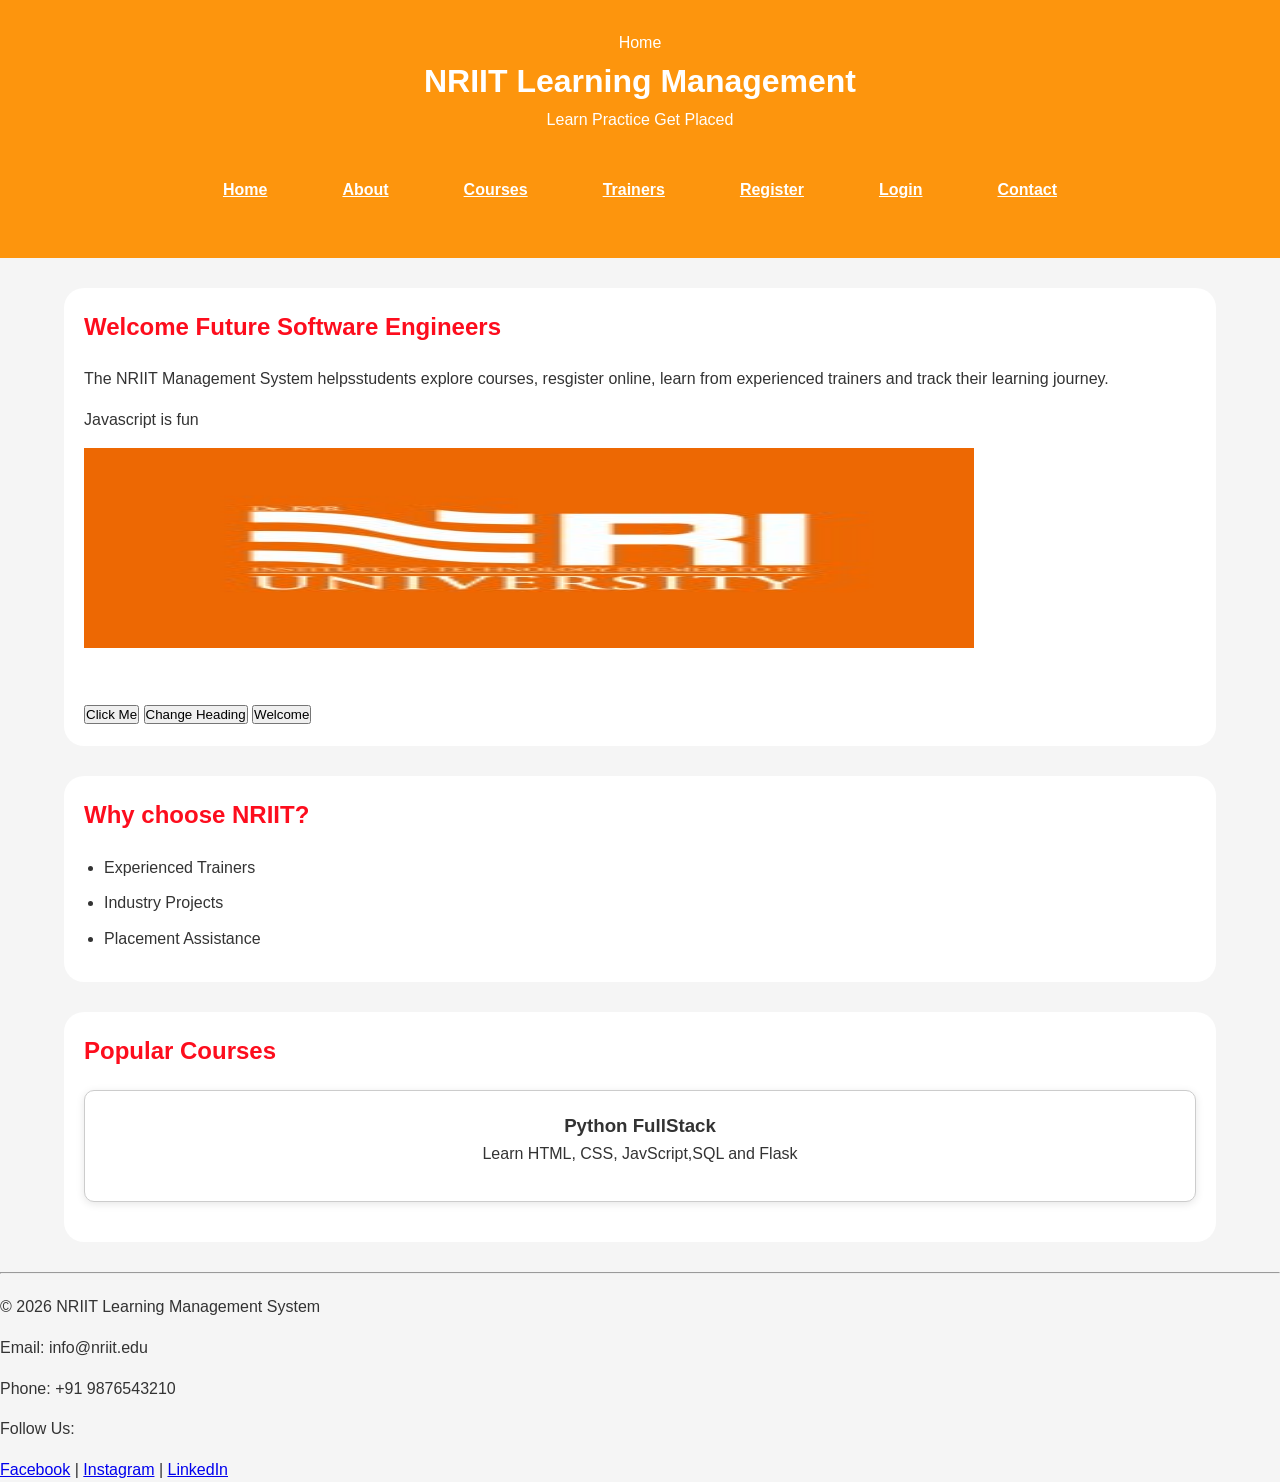
<file: index.html>
<!doctype html>
<html lang="en">

<head>
  <meta charset="UTF-8" />
  <meta name="viewport" content="width=device-width, initial-scale=1.0" />
  <link rel="stylesheet" href="css/style.css">
  <title>Home</title>
</head>

<body>
  <header>
    Home <br />
    <h1>NRIIT Learning Management</h1>
    <p>Learn Practice Get Placed</p>
    <nav>
      <a href="index.html">Home</a>
      <a href="about.html">About</a>
      <a href="courses.html">Courses</a>
      <a href="trainers.html">Trainers</a>
      <a href="register.html">Register</a>
      <a href="login.html">Login</a>
      <a href="contact.html">Contact</a>
    </nav>
  </header>
  <main>
    <section>
      <h2 id="welcome">
        Welcome to NRIIT Learning Management System
      </h2>
      <p>
        The NRIIT Management System helpsstudents explore courses, resgister online, learn from experienced trainers and
        track their learning journey.
      </p>
      <p id="message">Learning never stops</p>
      <img src="image/banner.jpg" alt="LMS Banner" width="300" class="banner">
      <br><br>
      <button onclick="showmessage()">Click Me</button>
      <button onclick="changeHeading()">Change Heading</button>
      <button id="btnGreeting">Welcome</button>
    </section>
    <section>
      <h2>Why choose NRIIT?</h2>
      <ul>
        <li>Experienced Trainers</li>
        <li>Industry Projects</li>
        <li>Placement Assistance</li>
      </ul>
    </section>
    <section>
      <h2>Popular Courses</h2>
      <article>
        <h3>Python FullStack</h3>
        <p>Learn HTML, CSS, JavScript,SQL and Flask</p>
      </article>
    </section>
  </main>
  <footer>

    <hr>

    <p>&copy; 2026 NRIIT Learning Management System</p>

    <p>Email: info@nriit.edu</p>

    <p>Phone: +91 9876543210</p>

    <p>Follow Us:</p>

    <a href="#">Facebook</a> |

    <a href="#">Instagram</a> |

    <a href="#">LinkedIn</a>

  </footer>
  <script src="js/script.js"></script>
</body>

</html>
</file>
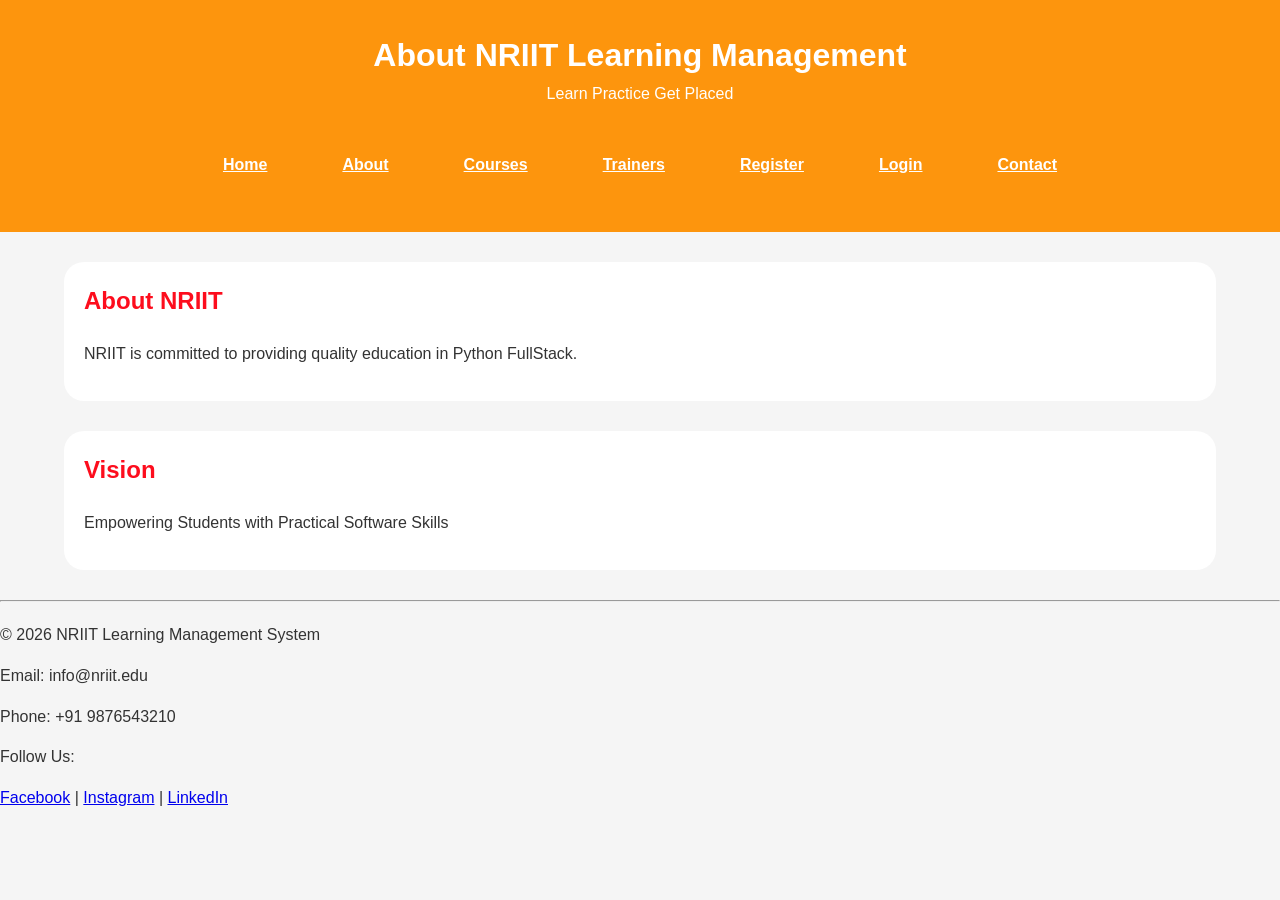
<file: about.html>
<!DOCTYPE html>
<html lang="en">

<head>
    <meta charset="UTF-8">
    <meta name="viewport" content="width=device-width, initial-scale=1.0">
    <link rel="stylesheet" href="css/style.css">
    <title>About Page</title>
</head>

<body>
    <header>
        <h1>About NRIIT Learning Management</h1>
        <p>Learn Practice Get Placed</p>
        <nav>
            <a href="index.html">Home</a>
            <a href="about.html">About</a>
            <a href="courses.html">Courses</a>
            <a href="trainers.html">Trainers</a>
            <a href="register.html">Register</a>
            <a href="login.html">Login</a>
            <a href="contact.html">Contact</a>
        </nav>
    </header>
    <main>
        <section>
            <h2>About NRIIT</h2>
            <p>
                NRIIT is committed to providing quality education in Python FullStack.
            </p>
        </section>
        <section>
            <h2>Vision</h2>
            <p>
                Empowering Students with Practical Software Skills
            </p>
        </section>
    </main>
    <footer>

        <hr>

        <p>&copy; 2026 NRIIT Learning Management System</p>

        <p>Email: info@nriit.edu</p>

        <p>Phone: +91 9876543210</p>

        <p>Follow Us:</p>

        <a href="#">Facebook</a> |

        <a href="#">Instagram</a> |

        <a href="#">LinkedIn</a>

    </footer>

</body>

</html>
</file>
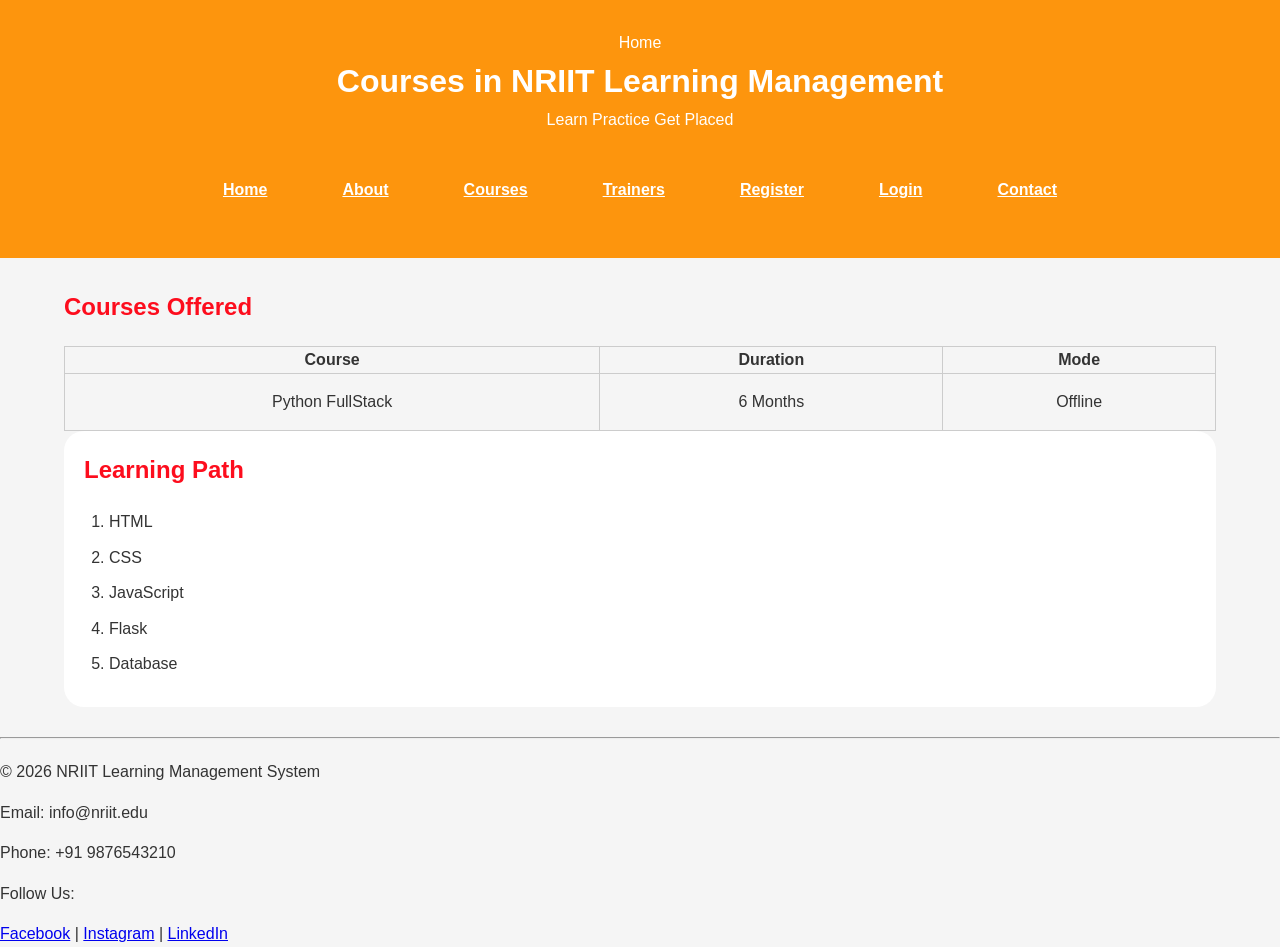
<file: courses.html>
<!doctype html>
<html lang="en">

<head>
  <meta charset="UTF-8" />
  <meta name="viewport" content="width=device-width, initial-scale=1.0" />
  <link rel="stylesheet" href="css/style.css">
  <title>Course page</title>
</head>

<body>
  <header>
    Home <br />
    <h1>Courses in NRIIT Learning Management</h1>
    <p>Learn Practice Get Placed</p>
    <nav>
      <a href="index.html">Home</a>
      <a href="about.html">About</a>
      <a href="courses.html">Courses</a>
      <a href="trainers.html">Trainers</a>
      <a href="register.html">Register</a>
      <a href="login.html">Login</a>
      <a href="contact.html">Contact</a>
    </nav>
  </header>
  <main>
    <h2>Courses Offered</h2>
    <table border="|" cellpadding="10">
      <tr>
        <th>Course</th>
        <th>Duration</th>
        <th>Mode</th>
      </tr>
      <tr>
        <td>Python FullStack</td>
        <td>6 Months</td>
        <td>Offline</td>
      </tr>
    </table>
    <section>
      <h2>Learning Path</h2>
      <ol>
        <li>HTML</li>
        <li>CSS</li>
        <li>JavaScript</li>
        <li>Flask</li>
        <li>Database</li>
      </ol>
    </section>
  </main>
  <footer>

    <hr>

    <p>&copy; 2026 NRIIT Learning Management System</p>

    <p>Email: info@nriit.edu</p>

    <p>Phone: +91 9876543210</p>

    <p>Follow Us:</p>

    <a href="#">Facebook</a> |

    <a href="#">Instagram</a> |

    <a href="#">LinkedIn</a>

  </footer>
</body>

</html>
</file>
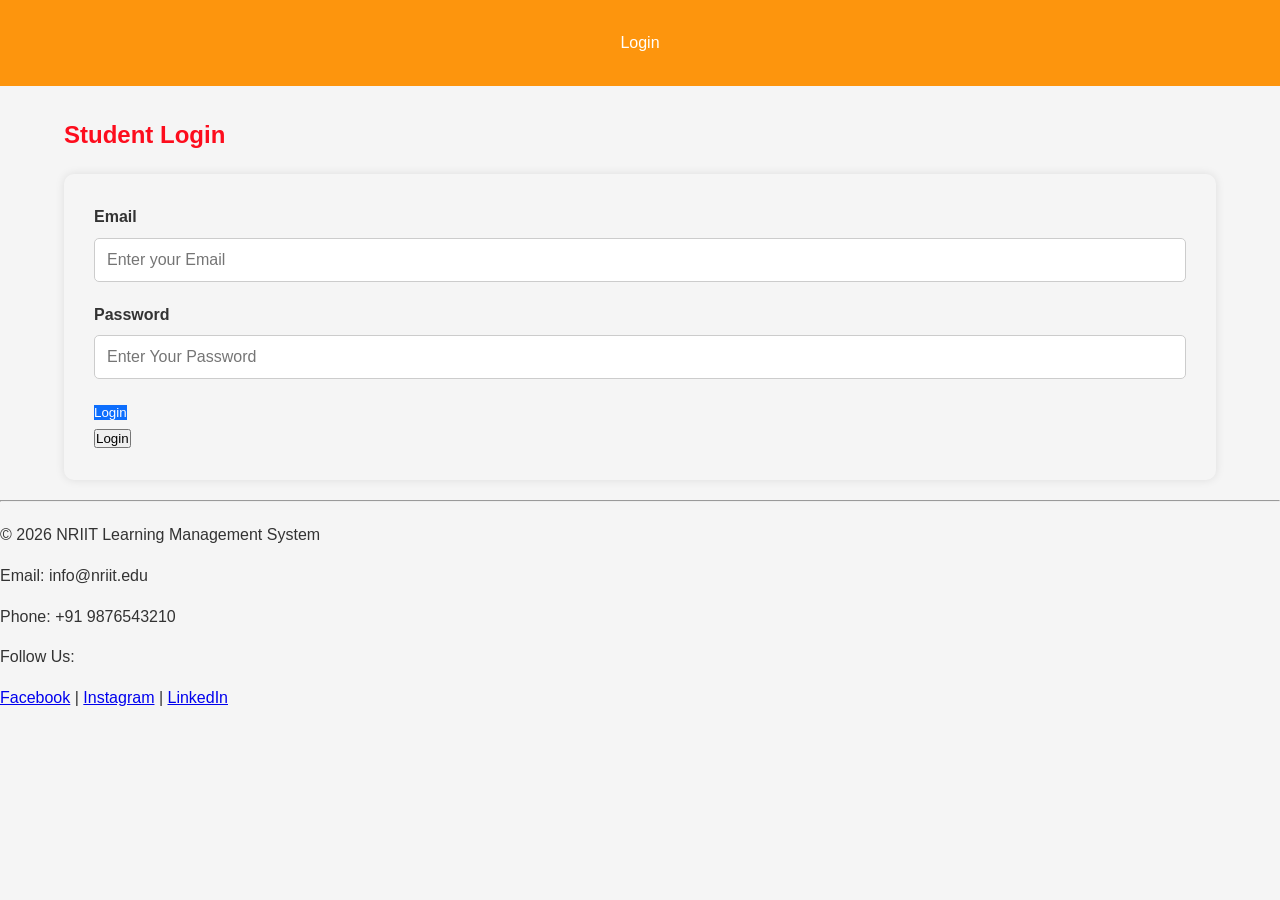
<file: login.html>
<!DOCTYPE html>
<html lang="en">

<head>
    <meta charset="UTF-8">
    <meta name="viewport" content="width=device-width, initial-scale=1.0">
    <link rel="stylesheet" href="css/style.css">
    <title>Login Page</title>
</head>

<body>
    <header>Login</header>
    <main>
        <h2>Student Login</h2>
        <form id="LoginForm">
            <label>Email</label><br>
            <input type="email" placeholder="Enter your Email" id="loginemail"><br>
            <label>Password</label><br>
            <input type="password" placeholder="Enter Your Password" id="loginpassword"> <br>
            <input type="submit" value="Login">
<br>
<button type="submit" value="Login">Login</button>
        </form>
        
    </main>
    <footer>

        <hr>

        <p>&copy; 2026 NRIIT Learning Management System</p>

        <p>Email: info@nriit.edu</p>

        <p>Phone: +91 9876543210</p>

        <p>Follow Us:</p>

        <a href="#">Facebook</a> |

        <a href="#">Instagram</a> |

        <a href="#">LinkedIn</a>

    </footer>
</body>

</html>
</file>
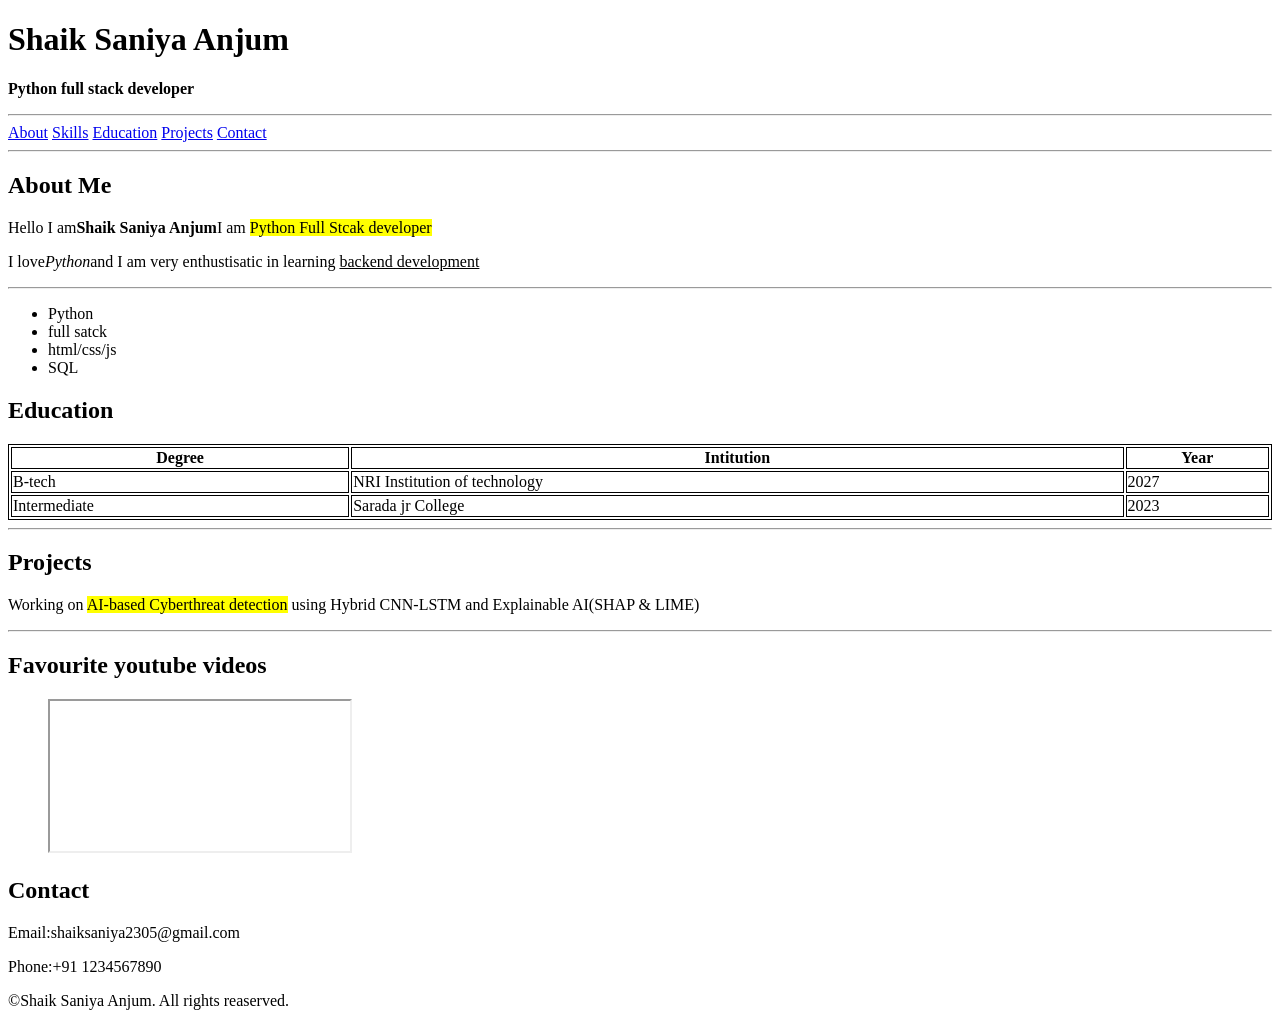
<file: portfolio.html>
<!DOCTYPE html>
<html lang="en">

<head>
    <meta charset="UTF-8">
    <meta name="viewport" content="width=device-width, initial-scale=1.0">
    <title>Saniya Portfolio</title>
</head>
<style>
    table,th,td{
        border:1px solid black;
    }
</style>

<body>
    <header>
        <h1>Shaik Saniya Anjum</h1>
        <p><b>Python full stack developer</b></p>
    </header>
    <hr>
    <nav>
        <a href="#about">About</a>
        <a href="#skills">Skills</a>
        <a href="#education">Education</a>
        <a href="#projects">Projects</a>
        <a href="#contact">Contact</a>
    </nav>
    <hr>
    <!--About Section-->
    <section id="about">
        <h2>About Me</h2>
        <p>Hello I am<strong>Shaik Saniya Anjum</strong>I am <mark>Python Full Stcak developer</mark> </p>
        <p>I love<i>Python</i>and I am very enthustisatic in learning <u>backend development</u></p>
    </section>
    <hr>
    <section id="skills">
        <ul>
            <li>Python</li>
            <li>full satck</li>
            <li>html/css/js</li>
            <li>SQL</li>
        </ul>
    </section>
    <section id="education">
        <h2>Education</h2>
        <table style ="width:100%">
            <th>Degree</th>
            <th>Intitution</th>
            <th>Year</th>
            <tr>
                <td>B-tech</td>
                <td>NRI Institution of technology</td>
                <td>2027</t>
            </tr>
            <tr>
                <td>Intermediate</td>
                <td>Sarada jr College</td>
                <td>2023</td>
            </tr>
        </table>
    </section>
    <hr>
    <section id="projects">
        <h2>Projects</h2>
        <p>Working on <mark>AI-based Cyberthreat detection</mark> using Hybrid CNN-LSTM and Explainable AI(SHAP & LIME)
        </p>
    </section>
    <hr>
    <section>
        <h2>Favourite youtube videos</h2>
        <ul>
            <iframe src="https://www.youtube.com/watch?v=7wnove7K-ZQ&list=PLu0W_9lII9agwh1XjRt242xIpHhPT2llg"
                framebordder="0" tittle="fastapi backend"></iframe>
        </ul>
    </section>
    <section id="contact">
        <h2>Contact</h2>
        <p>Email:<ahref="mailto:shaiksaniya2305@gmail.com">shaiksaniya2305@gmail.com</a></p>
        <p>Phone:+91 1234567890</p>
    </section>
    <footer>
        <p>&copy;Shaik Saniya Anjum. All rights reaserved. </p>
    </footer>
</body>

</html>
</file>
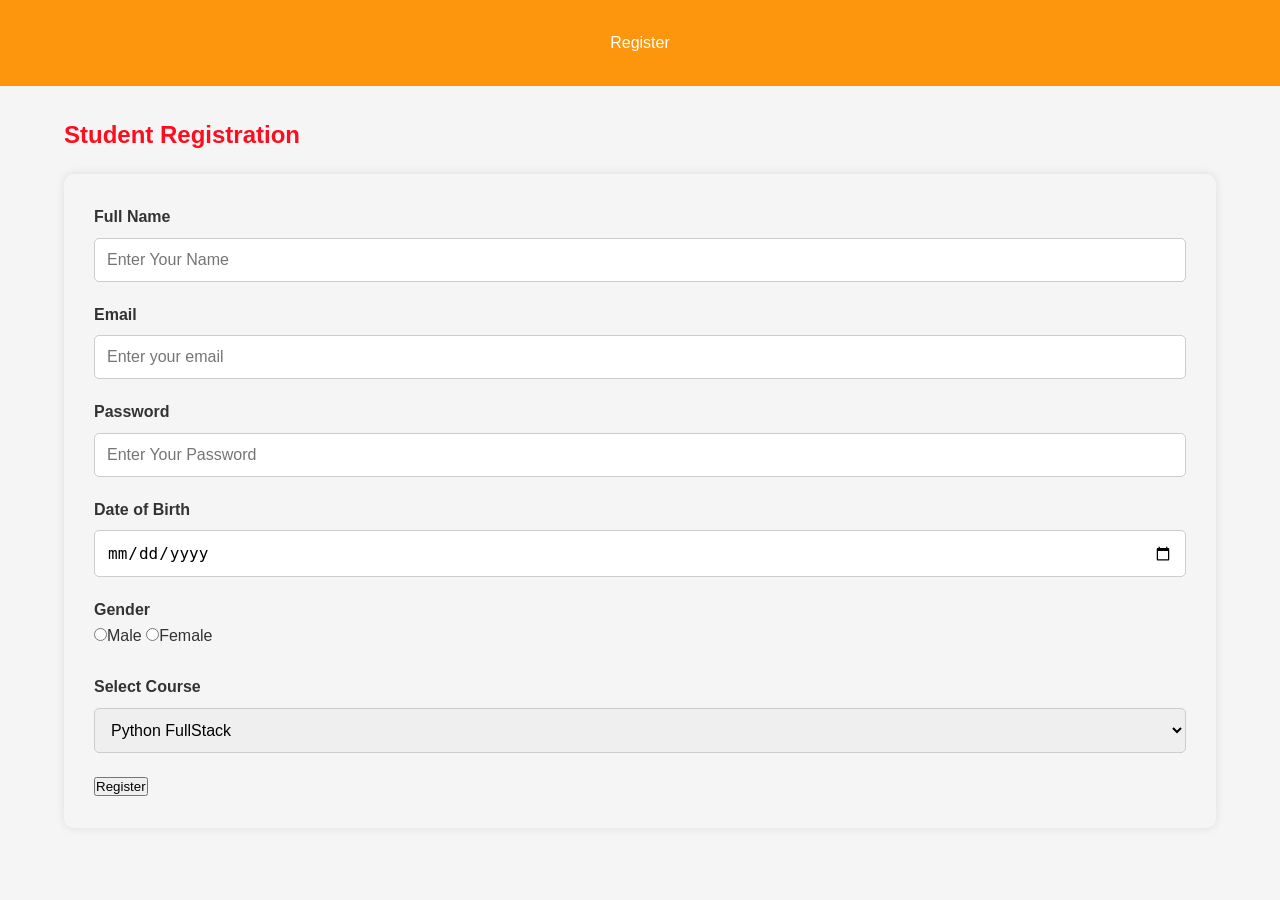
<file: register.html>
<!DOCTYPE html>
<html lang="en">

<head>
    <meta charset="UTF-8">
    <meta name="viewport" content="width=device-width, initial-scale=1.0">
    <link rel="stylesheet" href="css/style.css">
    <title>Register page</title>
</head>

<body>
    <header>Register</header>
    <main>
        <h2>Student Registration </h2>
        <form id="registerForm">
            <label>Full Name</label><br>
            <input type="text" placeholder="Enter Your Name" id="name"><br>
            <label>Email</label><br>
            <input type="email" placeholder="Enter your email" id="email"><br>
            <label>Password</label><br>
            <input type="password" placeholder="Enter Your Password" id="password"><br>
            <label>Date of Birth</label><br>
            <input type="date" placeholder="DOB" ><br>
            <label>Gender</label><br>
            <input type="radio" name="gender">Male
            <input type="radio" name="gender">Female <br><br>
            <label>Select Course</label>
            <br>
            <select>
                <option>Python FullStack</option>
                <option>Java FullStack</option>
            </select>
            <br>
            <button type="submit" value="Register">Register</button>
        </form>
    </main>
<script src="js/script.js"></script>
</body>

</html>
</file>
<file: css/style.css>
* {
    margin: 0;
    padding: 0;
    box-sizing: border-box;
}

body {
    font-family: Arial, Arial, Helvetica, sans-serif;
    background-color: #f5f5f5;
    color: #333;
    line-height: 1.6;
}

header {
    background-color: #fd950d;
    color: #fff;
    padding: 30px;
    text-align: center;
}

hr {
    margin: 20px 0;
}

nav{

    display:flex;

    justify-content:center;

    gap:25px;

    margin-top:20px;

    flex-wrap:wrap;

}

nav a {
    color: #fff;
    margin: 15px;
    font-weight: bold;
    padding: 10px;
    text-align: center;
}

nav a:hover {
    background-color: #fff;
    color: #0d6efd;
    border-radius: 5px;
}

main {
    margin: auto;
    width: 90%;
    margin-top: 30px;
}

section {
    margin-bottom: 30px;
    background-color: #fff;
    padding: 20px;
    border-radius: 20px;
}

h2 {
    margin-bottom: 20px;
    color: #fd0d1d;
}

p {
    margin-bottom: 15px;
}

.banner {
    width: 80%;
    height: 200px;
    margin-bottom: 20px;
}

ul {
    padding-left: 20px;
}

li {
    margin-bottom: 10px;
}

article {
    margin-top: 20px;
    border-radius: 10px;
    border: 1px solid #ccc;
    padding: 15px;
}

article:hover {
    background-color: #f0f0f0;
}

table {

    width: 100%;

    border-collapse: collapse;

    margin-top: 20px;

}

table {

    width: 100%;

    border-collapse: collapse;

    margin-top: 20px;

}

td {

    padding: 15px;

    text-align: center;

}

table,
th,
td {

    border: 1px solid #ccc;

}

tr:hover {

    background: #eef5ff;

}

ol {

    padding-left: 25px;

}

ol li {

    margin-bottom: 10px;

}

form {

    background: rgba(247, 52, 52, 0);

    padding: 30px;

    border-radius: 10px;

    box-shadow: 0 0 10px rgba(0, 0, 0, .1);

}

label {

    font-weight: bold;

}

input:not([type="radio"]):not([type="checkbox"]):not([type="submit"]):not([type="button"]):not([type="reset"]) {

    width: 100%;

    padding: 12px;

    margin-top: 8px;

    margin-bottom: 20px;

    border: 1px solid #ccc;

    border-radius: 5px;

    font-size: 16px;

}

select,
textarea {

    width: 100%;

    padding: 12px;

    margin-top: 8px;

    margin-bottom: 20px;

    border: 1px solid #ccc;

    border-radius: 5px;

    font-size: 16px;

}

input[type="submit"] {

    background: #0d6efd;

    color: white;

    border: none;

    cursor: pointer;

}

input[type="submit"]:hover {

    background: #084298;

}

input[type="reset"] {

    background: #6c757d;

    color: white;

    border: none;

    cursor: pointer;

}


input[type="reset"]:hover {

    background: #565e64;

}


article {

    background: white;

    padding: 20px;

    margin-bottom: 20px;

    border-radius: 10px;

    box-shadow: 0 2px 8px rgba(0, 0, 0, .1);

    transition: .3s;
}

.trainer-image {

    width: 180px;

    height: 180px;

    object-fit: cover;

    border-radius: 50%;

    display: block;

    margin: 0 auto 15px;

}

article:hover {

    transform: translateY(-8px);

    box-shadow: 0 10px 20px rgba(0, 0, 0, .2);

}

iframe {

    width: 100%;

    border: none;

    border-radius: 10px;

    margin-top: 20px;

}

video {

    width: 100%;

    border-radius: 10px;

}

audio {

    width: 100%;

}

.trainer-container{

    display:grid;

    grid-template-columns:repeat(3,1fr);

    gap:25px;

}

article{

    text-align:center;

}

img{

max-width:100%;

height:auto;

}
</file>
